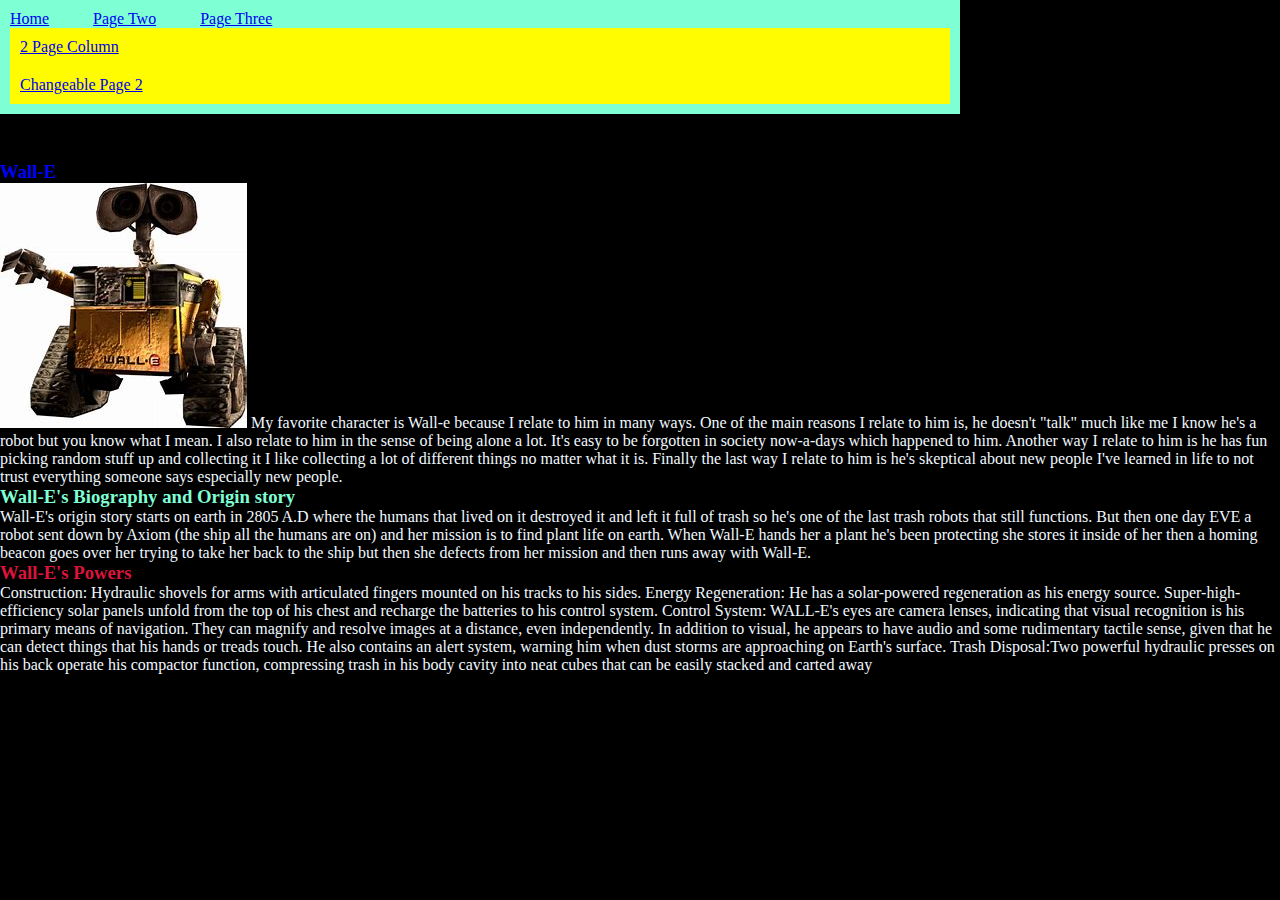
<file: index.html>
<!DOCTYPE html>
<html lang="en">
    <head>
                <meta charset="utf 8">
                <meta name="description" content="This is about my page">
                <meta name="keywords" content="web, page, template">
                <title>My SuperHero Website</title>
                <link href="mystyle.css" rel="stylesheet"/> 
    </head>

       

        </body>
    <nav>
            <ul>

                <li><a href="index.html" title="Home Page">Home</a></li>
                <li><a href="page2.html" title="Second Page">Page Two</a></li>
                <li><a href="page3.html" title="Third Page">Page Three</a></li>
                
                
                <footer> 
                    <a href="2pagecolumn.html" title="2pagecolumn">2 Page Column</a>
                </footer>

                <footer>
                <a href="2pagecolumn2.html" title="2 Page Column Changeable Page">Changeable Page 2</a>
                </footer>
            </ul>



    </nav>
</html>


    

<body>
    <h1>Introducing you to Wall-E</h1>
    <h3 style = color:blue> Wall-E</h3>

    <p>
        <img src="Images/wall-e.png" alt="wall-e" width="247" height="245"/>
        My favorite character is Wall-e because I relate to him in many ways.
        One of the main reasons I relate to him is, he doesn't "talk" much like me I know he's a robot but you know what I mean.
        I also relate to him in the sense of being alone a lot. It's easy to be forgotten in society now-a-days which happened to him. 
        Another way I relate to him is he has fun picking random stuff up and collecting it I like collecting a lot of different things 
        no matter what it is. Finally the last way I relate to him is he's skeptical about new people I've learned in life to not trust everything
        someone says especially new people.</p>


     <h3 class ="important" style = color:aquamarine>Wall-E's Biography and Origin story</h3>

     <p>
        Wall-E's origin story starts on earth in 2805 A.D where the humans that lived on it destroyed it and left it full of trash
        so he's one of the last trash robots that still functions. But then one day EVE a robot sent down by Axiom (the ship all the humans are on)
        and her mission is to find plant life on earth. When Wall-E hands her a plant he's been protecting she stores it inside of her 
        then a homing beacon goes over her trying to take her back to the ship but then she defects from her mission and then runs away with Wall-E.

    </p>


<h3 style = color:crimson>Wall-E's Powers</h3>
<p>
Construction: Hydraulic shovels for arms with articulated fingers mounted on his tracks to his sides.


Energy Regeneration: He has a solar-powered regeneration as his energy source. 
Super-high-efficiency solar panels unfold from the top of his chest and recharge the batteries to his control system. 



Control System: WALL-E's eyes are camera lenses, indicating that visual recognition is his primary means of navigation. They can magnify and resolve images at a distance, even independently. 
In addition to visual, he appears to have audio and some rudimentary tactile sense, given that he can detect things that his hands or treads touch. He also contains an alert system, 
warning him when dust storms are approaching on Earth's surface.


Trash Disposal:Two powerful hydraulic presses on his back operate his compactor function, 
compressing trash in his body cavity into neat cubes that can be easily stacked and carted away
</p>

<p class =".important"></p>


</body>
</file>
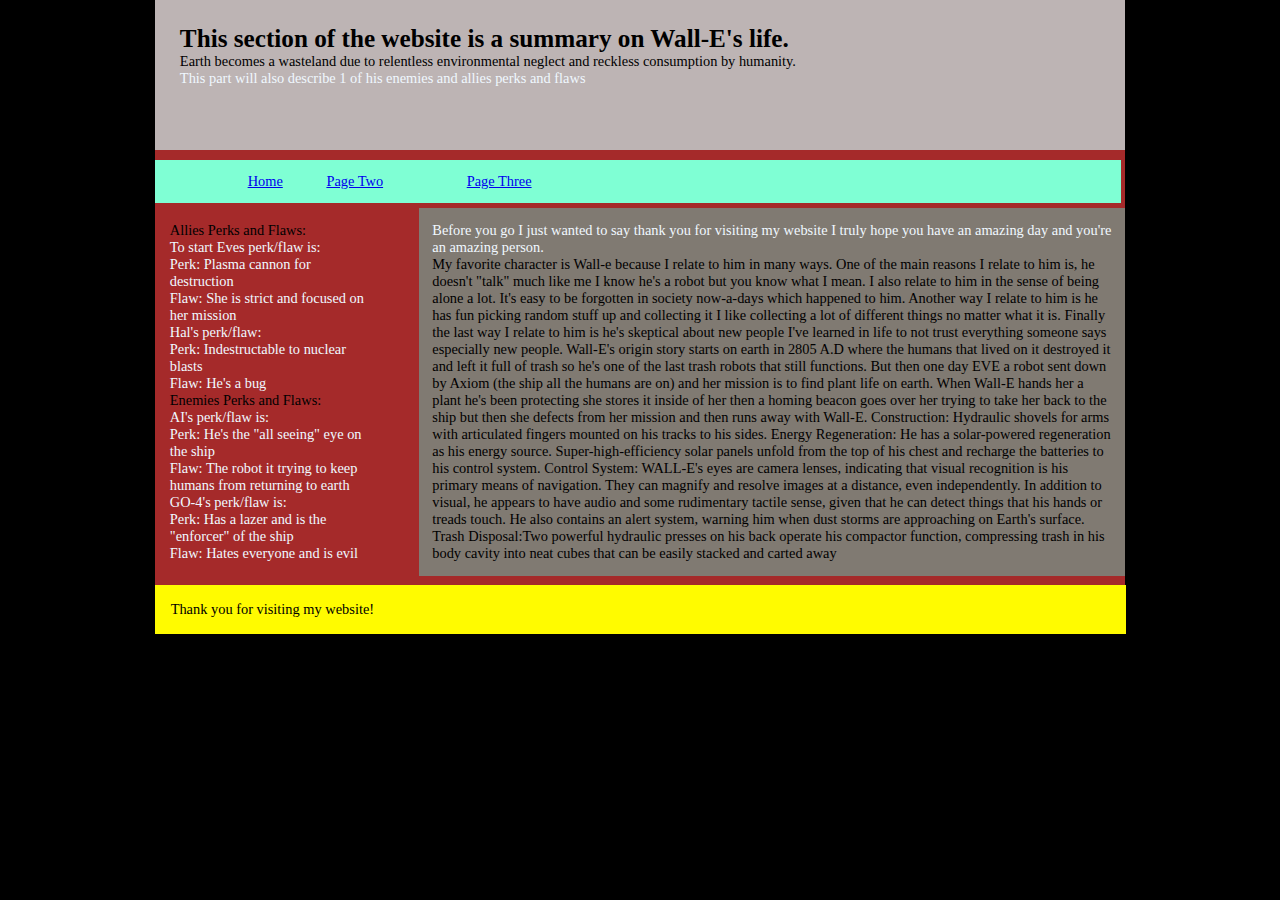
<file: 2pagecolumn.html>
<!DOCTYPE html>
<html lang="en">
    <head>
                <meta charset="utf 8">
                <meta name="description" content="This is about my page">
                <meta name="keywords" content="web, page, template">
                <title>2 Page Column 2</title>
                <link href="mystyle2.css" rel="stylesheet"/> 
                
    </head>

        <body>

            <div id = "container">

                <header> 
                    <h1>This section of the website is a summary on Wall-E's life.</h1>
                    Earth becomes a wasteland due to relentless environmental neglect and reckless consumption by humanity. 
                
                    <p>This part will also describe 1 of his enemies and allies perks and flaws</p>
                </header>

                <nav>
                    <ul>
                        <li a href = "#"></li><a href="index.html" title="Home Page">Home</a></li>
                        <li><a href="page2.html" title="#">Page Two</a></li>
                        <li><a href="page3.html" title="#">Page Three</a></li>
                    </ul>
                </nav>

                <aside>
                    Allies Perks and Flaws:
                    <p>To start Eves perk/flaw is:</p>
                    <p>Perk: Plasma cannon for destruction</p>
                    <p>Flaw: She is strict and focused on her mission</p>

                    <p>Hal's perk/flaw:</p>
                    <p>Perk: Indestructable to nuclear blasts</p>               
                    <p>Flaw: He's a bug</p>

                    Enemies Perks and Flaws:
                    <p>AI's perk/flaw is:</p>
                    <p>Perk: He's the "all seeing" eye on the ship</p>
                    <p>Flaw: The robot it trying to keep humans from returning to earth</p>
                   
                    <p>GO-4's perk/flaw is:</p>
                    <p>Perk: Has a lazer and is the "enforcer" of the ship</p>
                    <p>Flaw: Hates everyone and is evil</p>
                </aside>
                

                <section>
                     <p>Before you go I just wanted to say thank you for visiting my website I truly hope you have an amazing day and you're an amazing person.</p>
                      My favorite character is Wall-e because I relate to him in many ways.
        One of the main reasons I relate to him is, he doesn't "talk" much like me I know he's a robot but you know what I mean.
        I also relate to him in the sense of being alone a lot. It's easy to be forgotten in society now-a-days which happened to him. 
        Another way I relate to him is he has fun picking random stuff up and collecting it I like collecting a lot of different things 
        no matter what it is. Finally the last way I relate to him is he's skeptical about new people I've learned in life to not trust everything
        someone says especially new people. Wall-E's origin story starts on earth in 2805 A.D where the humans that lived on it destroyed it and left it full of trash
        so he's one of the last trash robots that still functions. But then one day EVE a robot sent down by Axiom (the ship all the humans are on)
        and her mission is to find plant life on earth. When Wall-E hands her a plant he's been protecting she stores it inside of her 
        then a homing beacon goes over her trying to take her back to the ship but then she defects from her mission and then runs away with Wall-E.
        Construction: Hydraulic shovels for arms with articulated fingers mounted on his tracks to his sides. Energy Regeneration: He has a solar-powered regeneration as his energy source. Super-high-efficiency solar panels unfold from the top of his chest and recharge the batteries to his control system. Control System: WALL-E's eyes are camera lenses, indicating that visual recognition is his primary means of navigation. They can magnify and resolve images at a distance, even independently. In addition to visual, he appears to have audio and some rudimentary tactile sense, given that he can detect things that his hands or treads touch. He also contains an alert system, warning him when dust storms are approaching on Earth's surface. Trash Disposal:Two powerful hydraulic presses on his back operate his compactor function, 
        compressing trash in his body cavity into neat cubes that can be easily stacked and carted away

        
                </section>

                <footer>
                   Thank you for visiting my website!
                </footer>
            
            </div>
        </body>
</file>
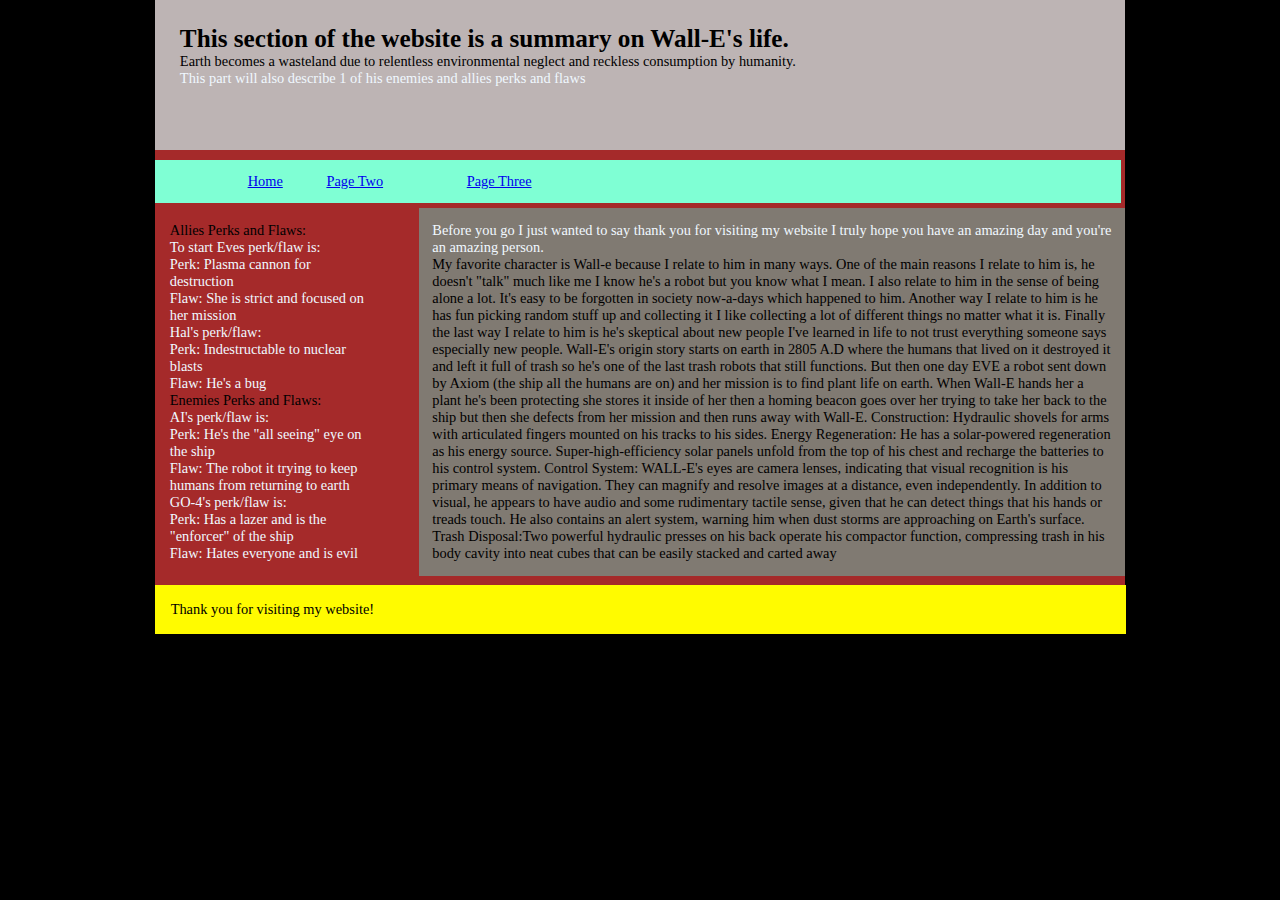
<file: 2pagecolumn2.html>
<!DOCTYPE html>
<html lang="en">
    <head>
                <meta charset="utf 8">
                <meta name="description" content="This is about my page">
                <meta name="keywords" content="web, page, template">
                <title>2 Page Column 2</title>
                <link href="mystyle2.css" rel="stylesheet"/> 
                
    </head>

        <body>

            <div id = "container">

                <header> 
                    <h1>This section of the website is a summary on Wall-E's life.</h1>
                    Earth becomes a wasteland due to relentless environmental neglect and reckless consumption by humanity. 
                
                    <p>This part will also describe 1 of his enemies and allies perks and flaws</p>
                </header>

                <nav>
                    <ul>
                        <li a href = "#"></li><a href="index.html" title="Home Page">Home</a></li>
                        <li><a href="page2.html" title="#">Page Two</a></li>
                        <li><a href="page3.html" title="#">Page Three</a></li>
                    </ul>
                </nav>

                <aside>
                    Allies Perks and Flaws:
                    <p>To start Eves perk/flaw is:</p>
                    <p>Perk: Plasma cannon for destruction</p>
                    <p>Flaw: She is strict and focused on her mission</p>

                    <p>Hal's perk/flaw:</p>
                    <p>Perk: Indestructable to nuclear blasts</p>               
                    <p>Flaw: He's a bug</p>

                    Enemies Perks and Flaws:
                    <p>AI's perk/flaw is:</p>
                    <p>Perk: He's the "all seeing" eye on the ship</p>
                    <p>Flaw: The robot it trying to keep humans from returning to earth</p>
                   
                    <p>GO-4's perk/flaw is:</p>
                    <p>Perk: Has a lazer and is the "enforcer" of the ship</p>
                    <p>Flaw: Hates everyone and is evil</p>
                </aside>
                

                <section>
                     <p>Before you go I just wanted to say thank you for visiting my website I truly hope you have an amazing day and you're an amazing person.</p>
                      My favorite character is Wall-e because I relate to him in many ways.
        One of the main reasons I relate to him is, he doesn't "talk" much like me I know he's a robot but you know what I mean.
        I also relate to him in the sense of being alone a lot. It's easy to be forgotten in society now-a-days which happened to him. 
        Another way I relate to him is he has fun picking random stuff up and collecting it I like collecting a lot of different things 
        no matter what it is. Finally the last way I relate to him is he's skeptical about new people I've learned in life to not trust everything
        someone says especially new people. Wall-E's origin story starts on earth in 2805 A.D where the humans that lived on it destroyed it and left it full of trash
        so he's one of the last trash robots that still functions. But then one day EVE a robot sent down by Axiom (the ship all the humans are on)
        and her mission is to find plant life on earth. When Wall-E hands her a plant he's been protecting she stores it inside of her 
        then a homing beacon goes over her trying to take her back to the ship but then she defects from her mission and then runs away with Wall-E.
        Construction: Hydraulic shovels for arms with articulated fingers mounted on his tracks to his sides. Energy Regeneration: He has a solar-powered regeneration as his energy source. Super-high-efficiency solar panels unfold from the top of his chest and recharge the batteries to his control system. Control System: WALL-E's eyes are camera lenses, indicating that visual recognition is his primary means of navigation. They can magnify and resolve images at a distance, even independently. In addition to visual, he appears to have audio and some rudimentary tactile sense, given that he can detect things that his hands or treads touch. He also contains an alert system, warning him when dust storms are approaching on Earth's surface. Trash Disposal:Two powerful hydraulic presses on his back operate his compactor function, 
        compressing trash in his body cavity into neat cubes that can be easily stacked and carted away

        
                </section>

                <footer>
                   Thank you for visiting my website!
                </footer>
            
            </div>
        </body>
</file>
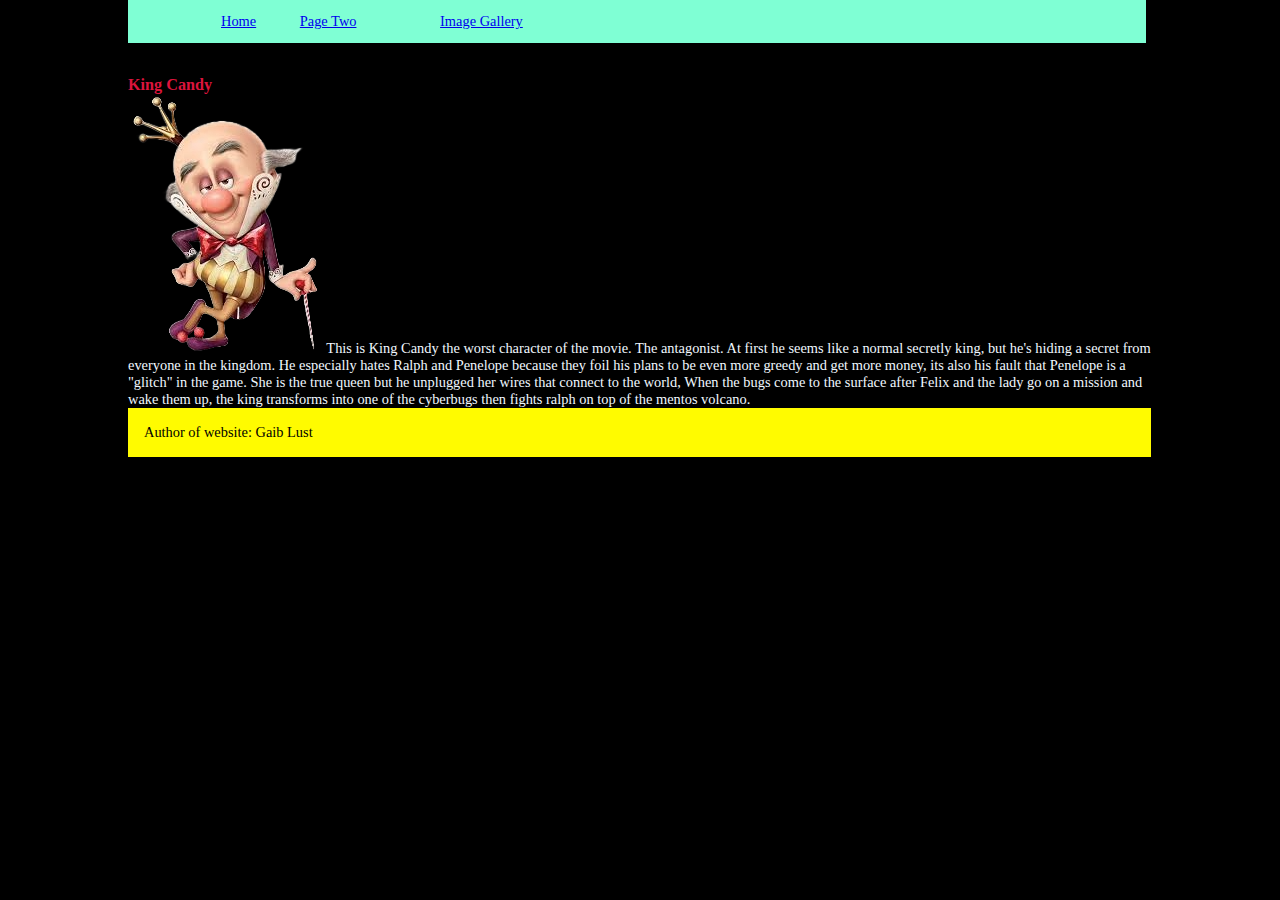
<file: FavoritePage2.html>
<!DOCTYPE html>
<html lang="en">
    <head>
                <meta charset="utf 8">
                <meta name="description" content="This is about my page">
                <meta name="keywords" content="web, page, template">
                <title>My Favorite School Subject</title>
                <link href="mystyle3.css" rel="stylesheet"/> 
    </head>
    </body>
   <nav>
            <ul>
                <li a href = "#"></li><a href="index.html" title="Home Page">Home</a></li>
                <li><a href="FavoritePage2.html" title="Second Page">Page Two</a></li>
                <li><a href="FavoritePage3.html" title="Third Page">Image Gallery</a></li>
            </ul>
    </nav>

    <body>
    <h1>Introducing you to King Candy</h1>
    <h3 style = color:crimson>King Candy</h3>

    <p>
        <img src="Screenshots/king candy.png" alt="king" width="195" height="258"/>
        This is King Candy the worst character of the movie. The antagonist. At first he seems like a normal secretly king, but he's hiding
        a secret from everyone in the kingdom. He especially hates Ralph and Penelope because they foil his plans to be even more greedy
        and get more money, its also his fault that Penelope is a "glitch" in the game. She is the true queen but he unplugged her wires that connect to the world,
        When the bugs come to the surface after Felix and the lady go on a mission and wake them up, the king transforms into one of the cyberbugs then fights ralph on top of the 
        mentos volcano.
    </p>
    <footer>
                   Author of website: Gaib Lust
     </footer>
</file>
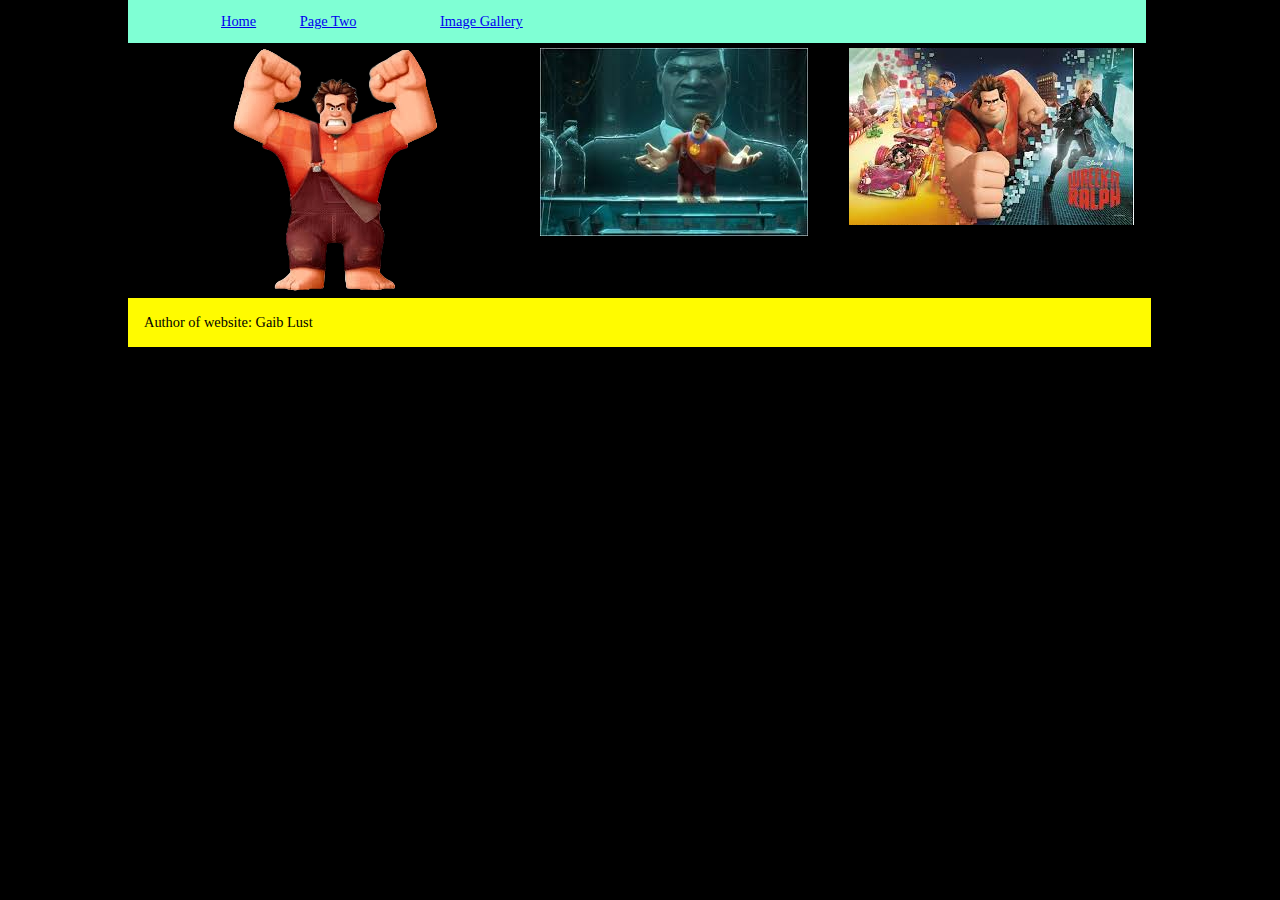
<file: FavoritePage3.html>
<!DOCTYPE html>
<html lang="en">
    <head>
                <meta charset="utf 8">
                <meta name="description" content="This is about my page">
                <meta name="keywords" content="web, page, template">
                <title>My Favorite School Subject</title>
                <link href="mystyle3.css" rel="stylesheet"/> 
    </head>
    </body>
    <nav>
            <ul>
                <li a href = "#"></li><a href="index.html" title="Home Page">Home</a></li>
                <li><a href="FavoritePage2.html" title="Second Page">Page Two</a></li>
                <li><a href="FavoritePage3.html" title="Third Page">Image Gallery</a></li>
            </ul>
    </nav>
            <main>
            <div1>
                <img src="Screenshots/wralph.png" alt="wralph" width="207" height="244"/>
            </div1>


            <div2>
                <img src="Screenshots/wreckitralph.jpg" alt="wreckitralph" width="268" height="188"/>
            </div2>


            <div3>
                <img src="Screenshots/ralphandp.jpg" alt="ralphandp" width="285" height="177"/>
            </div3>
            </main>

            <footer>
                   Author of website: Gaib Lust
            </footer>
</file>
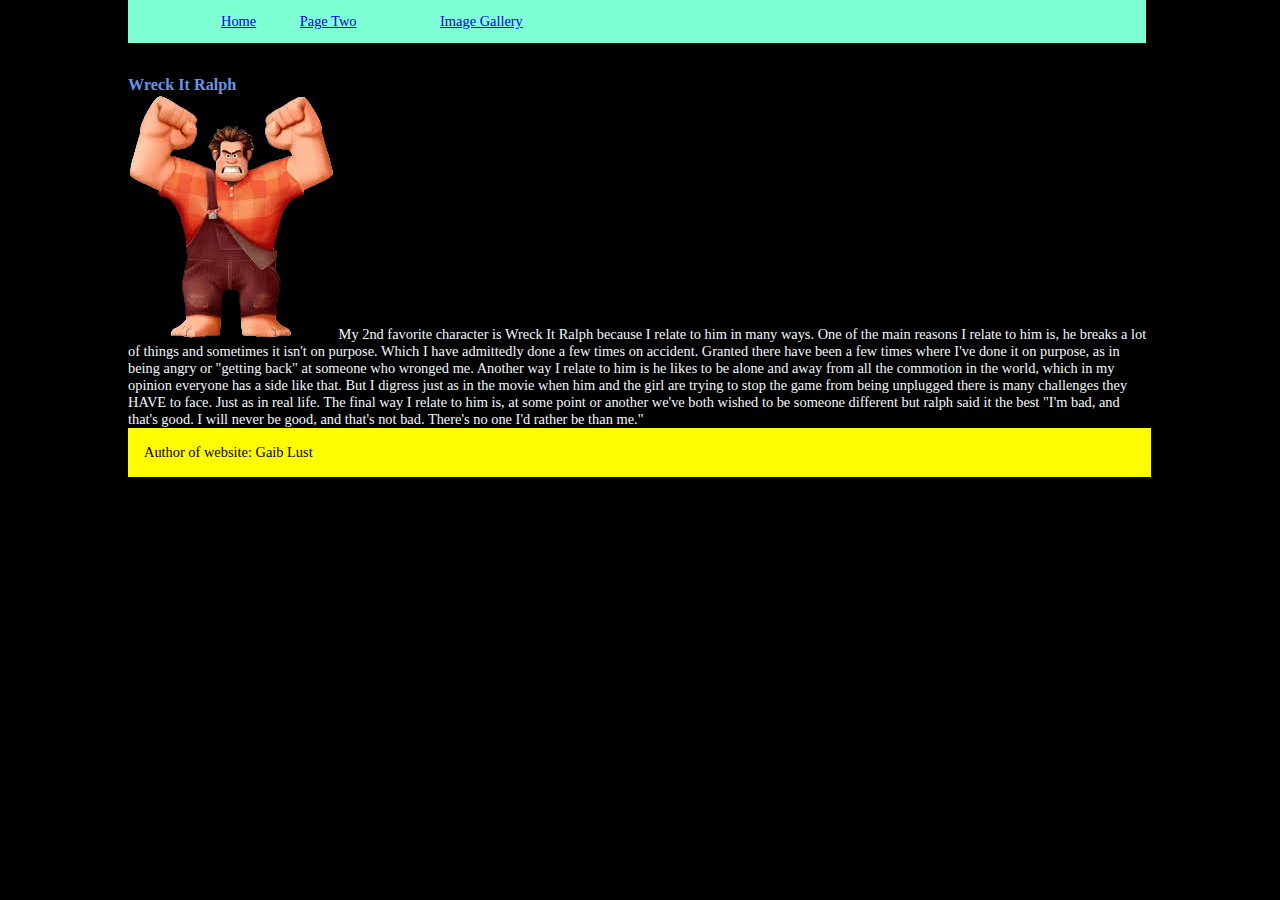
<file: favoritesubjectpage.html>
<!DOCTYPE html>
<html lang="en">
    <head>
                <meta charset="utf 8">
                <meta name="description" content="This is about my page">
                <meta name="keywords" content="web, page, template">
                <title>My Favorite School Subject</title>
                <link href="mystyle3.css" rel="stylesheet"/> 
    </head>
    </body>
    <nav>
            <ul>
                <li a href = "#"></li><a href="index.html" title="Home Page">Home</a></li>
                <li><a href="FavoritePage2.html" title="Second Page">Page Two</a></li>
                <li><a href="FavoritePage3.html" title="Third Page">Image Gallery</a></li>
            </ul>
    </nav>
    
<body>
    <h1>Introducing you to Wreck It Ralph</h1>
    <h3 style = color:cornflowerblue> Wreck It Ralph</h3>

    <p>
        <img src="Screenshots/wralph.png" alt="wralph" width="207" height="244"/>
        My 2nd favorite character is Wreck It Ralph because I relate to him in many ways.
        One of the main reasons I relate to him is, he breaks a lot of things and sometimes it isn't on purpose. Which I have admittedly 
        done a few times on accident. Granted there have been a few times where I've done it on purpose, as in being angry or "getting back"
        at someone who wronged me. Another way I relate to him is he likes to be alone and away from all the commotion in the world,
        which in my opinion everyone has a side like that. But I digress just as in the movie when him and the girl are trying to stop the game
        from being unplugged there is many challenges they HAVE to face. Just as in real life. The final way I relate to him is, at some point
        or another we've both wished to be someone different but ralph said it the best "I'm bad, and that's good. I will never be good, and that's not bad. There's no one I'd rather be than me."
    </p>
    



<footer>
Author of website: Gaib Lust
</footer>
</file>
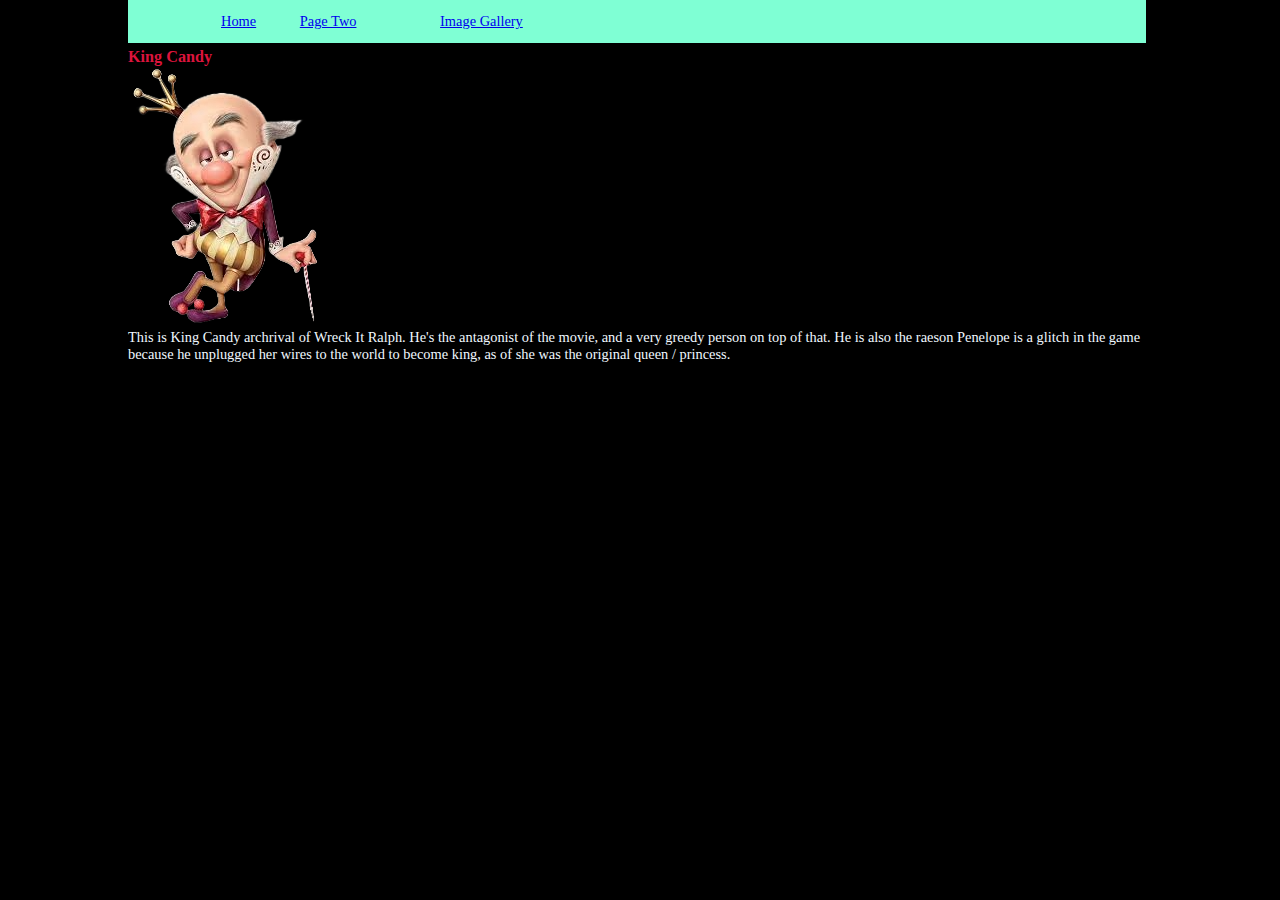
<file: Flex Grid Page 1.html>
<!DOCTYPE html>
<html lang="en">
    <head>
                <meta charset="utf 8">
                <meta name="description" content="This is about my page">
                <meta name="keywords" content="web, page, template">
                <title>My Favorite School Subject</title>
                <link href="mystyle3.css" rel="stylesheet"/> 
    </head>
    </body>
    <nav>
            <ul>
                <li a href = "#"></li><a href="index.html" title="Home Page">Home</a></li>
                <li><a href="FavoritePage2.html" title="Second Page">Page Two</a></li>
                <li><a href="FavoritePage3.html" title="Third Page">Image Gallery</a></li>
            </ul>
    </nav>
     
    <h3 style = color:crimson> King Candy</h3>

    <img src="Screenshots/king candy.png" alt="wralph" width="195" height="258"/>
    <p>
            This is King Candy archrival of Wreck It Ralph. He's the antagonist of the movie, and a very greedy person on top of that.
        He is also the raeson Penelope is a glitch in the game because he unplugged her wires to the world to become king, as of she was 
        the original queen / princess. 


    </p>
</file>
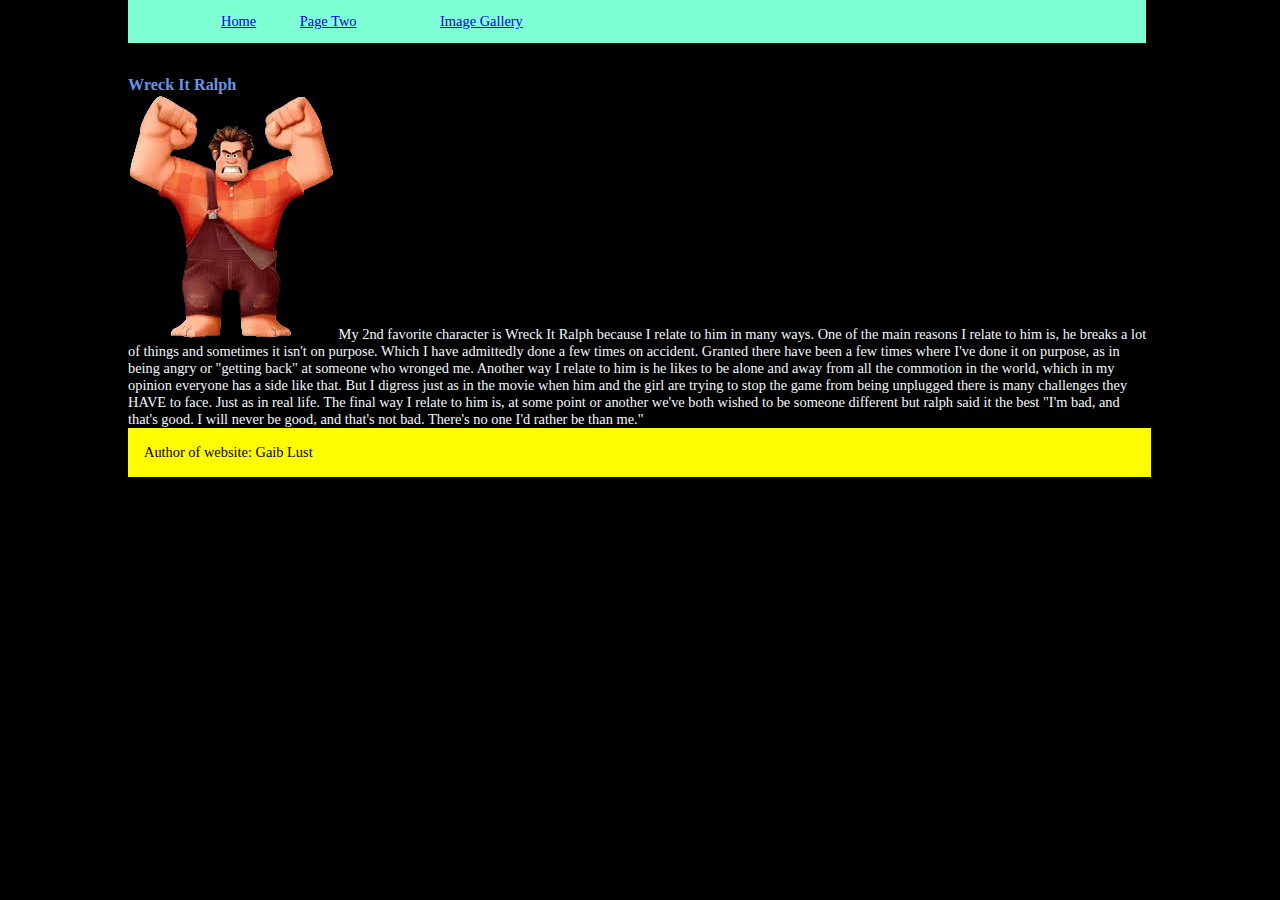
<file: Flex Grid Project.html>
<!DOCTYPE html>
<html lang="en">
    <head>
                <meta charset="utf 8">
                <meta name="description" content="This is about my page">
                <meta name="keywords" content="web, page, template">
                <title>Flex Grid Project</title>
                <link href="mystyle3.css" rel="stylesheet"/> 
    </head>
    </body>
    <nav>
            <ul>
                <li a href = "#"></li><a href="index.html" title="Home Page">Home</a></li>
                <li><a href="Flex Grid Page 1.html" title="Second Page">Page Two</a></li>
                <li><a href="Flex Grid Page 2.html" title="Third Page">Image Gallery</a></li>
            </ul>
    </nav>
    
<body>
    <h1>Introducing you to Wreck It Ralph</h1>
    <h3 style = color:cornflowerblue> Wreck It Ralph</h3>

    <p>
        <img src="Screenshots/wralph.png" alt="wralph" width="207" height="244"/>
        My 2nd favorite character is Wreck It Ralph because I relate to him in many ways.
        One of the main reasons I relate to him is, he breaks a lot of things and sometimes it isn't on purpose. Which I have admittedly 
        done a few times on accident. Granted there have been a few times where I've done it on purpose, as in being angry or "getting back"
        at someone who wronged me. Another way I relate to him is he likes to be alone and away from all the commotion in the world,
        which in my opinion everyone has a side like that. But I digress just as in the movie when him and the girl are trying to stop the game
        from being unplugged there is many challenges they HAVE to face. Just as in real life. The final way I relate to him is, at some point
        or another we've both wished to be someone different but ralph said it the best "I'm bad, and that's good. I will never be good, and that's not bad. There's no one I'd rather be than me."
    </p>
    



<footer>
Author of website: Gaib Lust
</footer>
</file>
<file: mystyle.css>
*
{
margin: 0;
padding: 0;
}

body
{
background-color: black
}

#container
{
background-color: brown;
width: 960px;
margin: 0 auto;
}

header
{
background-color: rgb(246, 2, 2);
height: 100px;
width: 910px;
padding: 25px;
margin-bottom: 10px;
}

nav
{
background-color: aquamarine;
width: 940px;
padding: 10px;
margin-bottom: 10px;
}

nav li
{
display: inline;
list-style-type: none;
padding-right: 40px;
}

aside
{
height: 400px;
width: 200px;
margin: 0 10px 10px 0; 
padding: 10px;
background-color: rgb(130, 36, 126);
float: left;
}

section
{
width: 710px;
height: 400px;
margin: 0 0 10px 0;
padding: 10px;
background-color: rgb(128, 122, 114);
float: right;
}

footer
{
background-color: rgb(255, 251, 0);
padding: 10px;
clear: both;
}
p 
{
color:aliceblue;
}
body 
{
   background-color: black;
}
</file>
<file: mystyle2.css>
*
{
margin: 0;
padding: 0;
}

body
{
font-size: 90%;
background-color: rgb(0, 0, 0);
max-width: 1024px;
margin: 0 auto;
h1 { font-size: 1.75em; }
h2 { font-size: 1.5em; }
h3 { font-size: 1.125em; }
footer p { font-size: .75em; }
}


#container
{
background-color: brown;
width: 94.8%;
margin: 0 auto;
max-width: 1020px;
}

header
{
background-color: rgb(189, 180, 180);
height: 100px;
width: 94.8%;
padding: 25px 2.6%;
margin-bottom: 10px;
}

nav
{
background-color: aquamarine;
width: 96.9%;
padding: 13px;
margin-bottom: 5px;
}

nav li
{
display: inline;
list-style-type: none;
padding-right: 40px;
padding-left: 40px;
}

aside
{
width: 21%;
margin: 0% .9% .9% 0%; 
padding: 14px 1.56%;
float: left;
}

section
{
width: 70%;
margin: 0% 0% .9% 0%;
padding: 14px 1.4%;
background-color: rgb(128, 122, 114);
float: right;
}

footer
{
background-color: rgb(255, 251, 0);
padding: 1rem;
clear: both;
width: 96.8%;
}

section img 
{
 width: 100%;
 max-width: 41.6%;
 margin-bottom: .5em;
 float: left;
}

p 
{
color:aliceblue;
}


@media only screen and (max-width: 947px)
{
    nav li
        {
            display: inline;
            list-style-type: none;
            padding-right: 40px;
            padding-left: 40px;
        }
}
</file>
<file: mystyle3.css>
*
{
margin: 0;
padding: 0;
}

body
{
font-size: 90%;
background-color: rgb(0, 0, 0);
max-width: 1024px;
margin: 0 auto;
h1 { font-size: 1.75em; }
h2 { font-size: 1.5em; }
h3 { font-size: 1.125em; }
footer p { font-size: .75em; }
}


#container
{
background-color: brown;
width: 94.8%;
margin: 0 auto;
max-width: 1020px;
}

header
{
background-color: rgb(189, 180, 180);
height: 100px;
width: 94.8%;
padding: 25px 2.6%;
margin-bottom: 10px;
}

nav
{
background-color: aquamarine;
width: 96.9%;
padding: 13px;
margin-bottom: 5px;
}

nav li
{
display: inline;
list-style-type: none;
padding-right: 40px;
padding-left: 40px;
}

aside
{
width: 21%;
margin: 0% .9% .9% 0%; 
padding: 14px 1.56%;
float: left;
}

section
{
width: 70%;
margin: 0% 0% .9% 0%;
padding: 14px 1.4%;
background-color: rgb(128, 122, 114);
float: right;
}

footer
{
background-color: rgb(255, 251, 0);
padding: 1rem;
clear: both;
width: 96.8%;
}

section img 
{
 width: 100%;
 max-width: 41.6%;
 margin-bottom: .5em;
 float: left;
}

p 
{
color:aliceblue;
}


@media only screen and (max-width: 947px)
{
    nav li
        {
            display: inline;
            list-style-type: none;
            padding-right: 40px;
            padding-left: 40px;
        }
}

main
{
display: grid;
grid-template: 250px / 200px 200px 200px;
grid-gap: 5px;
justify-content: space-evenly;
}

@media only screen and (max-width: 600px) {
 
    
    main 
    {
        display: grid;
        grid-template: repeat(6, auto) / 1fr;  
        grid-gap: .3em;
    }
    
    
  }
</file>
